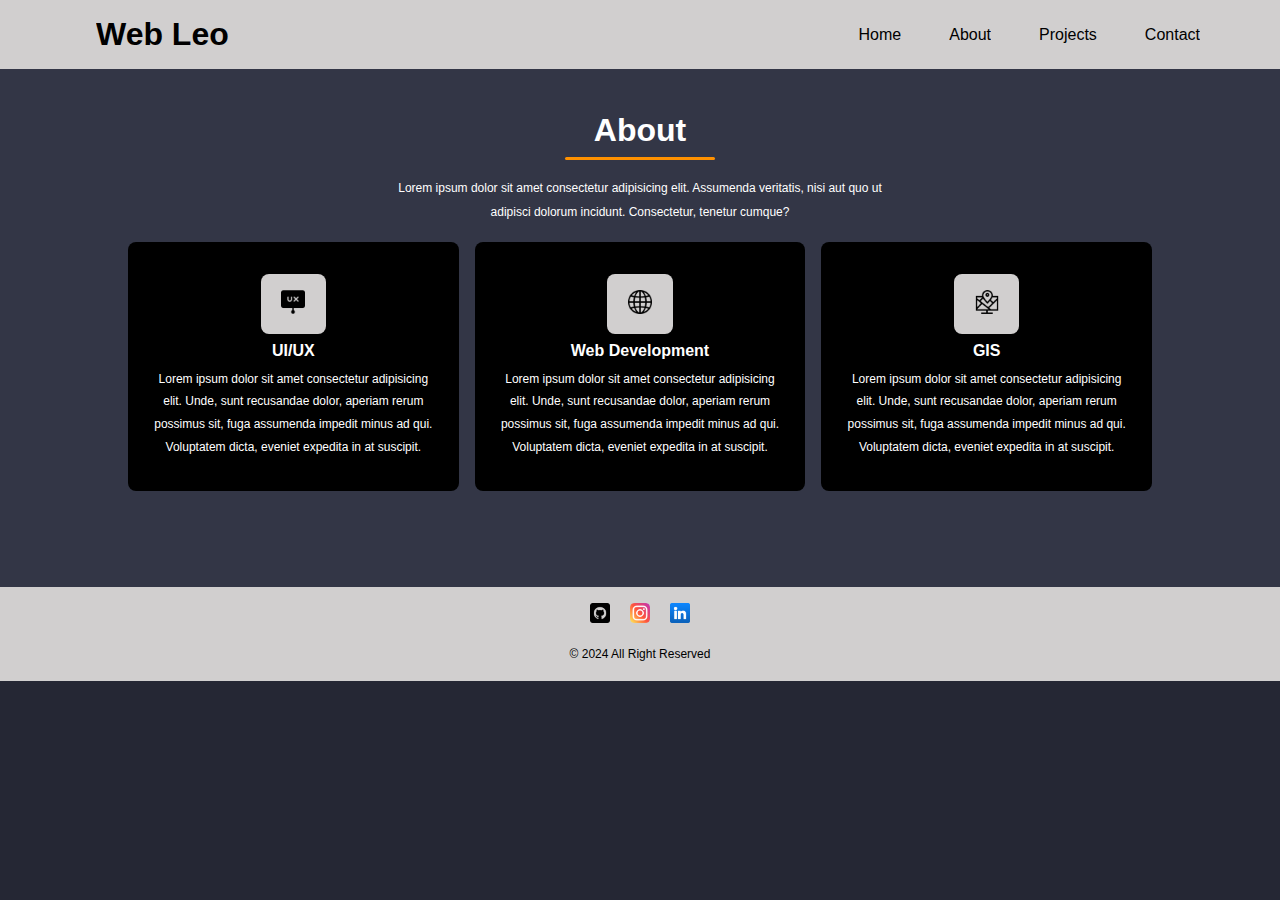
<file: about.html>
<!DOCTYPE html>
<html lang="en">
<head>
    <meta charset="UTF-8">
    <meta name="viewport" content="width=device-width, initial-scale=1.0">
    <title>beranda</title>
    <link rel="stylesheet" href="assets/style.css">
</head>
<body>
    <!-- header -->
    <header>
        <div class="navbar">
                <div class="logo">
                    <a href="">Web Leo</a>
                </div>

                <nav>
                    <ul>
                        <li><a href="index.html">Home</a></li>
                        <li><a href="#">About</a></li>
                        <li><a href="projects.html">Projects</a></li>
                        <li><a href="contact.html">Contact</a></li>
                    </ul>
                </nav>
        </div>
    </header>
    <!-- and header -->

    <!--About-->
    <section id="about-section">
        <div class="main-container" id="aboutcontent">
            <h1 class="section-title-about" id="aboutHeading">About
                <div class="line"></div>
            </h1>
            
            <div class="text-about">
                <p>Lorem ipsum dolor sit amet consectetur adipisicing elit. Assumenda veritatis, nisi aut quo ut adipisci dolorum incidunt. Consectetur, tenetur cumque?</p>
            </div>
                <br />

                <div class="box-about-3">
                    <!--About 1-->
                    <div class="about">
                        <div class="about-icon">
                            <img src="assets/img/ux.png" alt="UI/UX" width="24" height="24" viewbox ="0 0 24 24" />
                        </div>
                        <h4>UI/UX</h4>
                        <p>
                            Lorem ipsum dolor sit amet consectetur adipisicing elit. Unde, sunt recusandae dolor, aperiam rerum possimus
                            sit, fuga assumenda impedit minus ad qui. Voluptatem dicta, eveniet expedita in at suscipit.
                        </p>
                    </div>

                    <!--About 2-->
                    <div class="about">
                        <div class="about-icon">
                            <img src="assets/img/web.png" alt="WEB" width="24" height="24" viewbox ="0 0 24 24" />
                        </div>
                        <h4>Web Development</h4>
                        <p>
                            Lorem ipsum dolor sit amet consectetur adipisicing elit. Unde, sunt recusandae dolor, aperiam rerum possimus
                            sit, fuga assumenda impedit minus ad qui. Voluptatem dicta, eveniet expedita in at suscipit.
                        </p>
                    </div>
                

                    <!--About 3-->
                    <div class="about">
                        <div class="about-icon">
                            <img src="assets/img/gis.png" alt="GIS" width="24" height="24" viewbox ="0 0 24 24" />
                        </div>
                        <h4>GIS</h4>
                        <p>
                            Lorem ipsum dolor sit amet consectetur adipisicing elit. Unde, sunt recusandae dolor, aperiam rerum possimus
                            sit, fuga assumenda impedit minus ad qui. Voluptatem dicta, eveniet expedita in at suscipit.
                        </p>
                    </div>
                </div>
        </div>
    </section>
    <!-- AND ABOUT -->

    <!-- Footer Section -->
    <footer>
        <div class="footer-icons">
            <a href="">
                <img src="assets/img/git.png" alt="Git" width="20" height="20" viewbox ="0 0 20 20">
            </a>

            <a href="">
                <img src="assets/img/ig.png" alt="Ig" width="20" height="20" viewbox ="0 0 20 20">
            </a>

            <a href="">
                <img src="assets/img/in.png" alt="In" width="20" height="20" viewbox ="0 0 20 20">
            </a>
        </div>

        <p>&#169; 2024 All Right Reserved</p>
</footer>
<!-- And of Footer -->
</body>
</html>
</file>
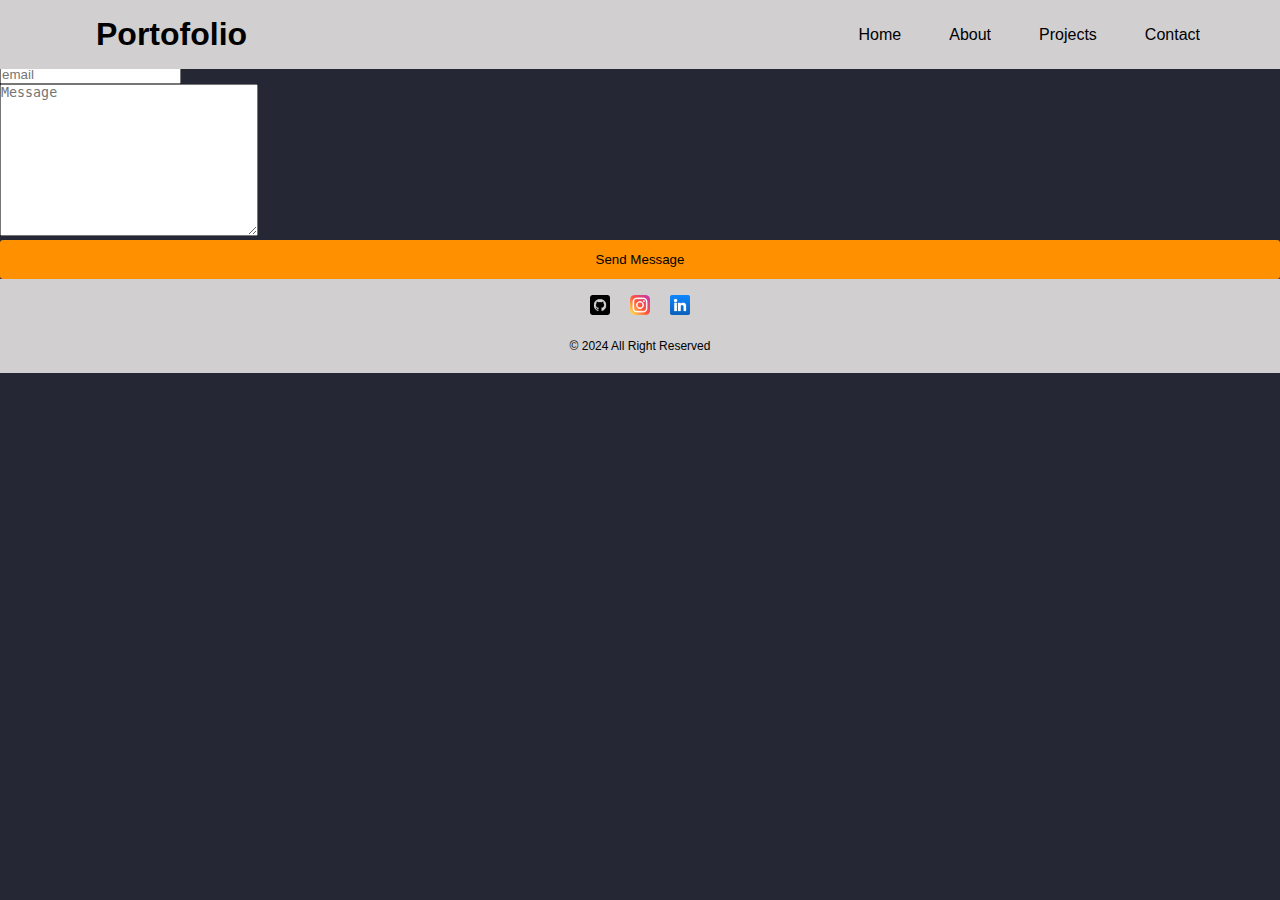
<file: contact.html>
<!DOCTYPE html>
<html lang="en">
<head>
    <meta charset="UTF-8">
    <meta name="viewport" content="width=device-width, initial-scale=1.0">
    <title>beranda</title>
    <link rel="stylesheet" href="assets/style.css">
</head>
<body>
    <!-- header -->
    <header>
        <div class="navbar">
            <i class="material-icons" id="menu">menu</i>
                <div class="logo">
                    <a href="">Portofolio</a>
                </div>
                <nav>
                    <ul>
                        <li><a href="#">Home</a></li>
                        <li><a href="about.html">About</a></li>
                        <li><a href="projects.html">Projects</a></li>
                        <li><a href="contact.html">Contact</a></li>
                    </ul>
                </nav>
        </div>
        <div class="sidebar" id="sideBar">
            <i class="material-icons" id="close">close</i>
            <ul>
                <li><a href="#">Home</a></li>
                <li><a href="about.html">About</a></li>
                <li><a href="projects.html">Projects</a></li>
                <li><a href="contact.html">Contact</a></li>
            </ul>
        </div>
        
    </header>
    <!-- and header -->

    <!-- contact -->
    <section id="contact-form">
        <div class= "contact main-container">
            <div class="text-contact">
                <h1>contact</h1>
                <p>Lorem ipsum dolor sit amet consectetur adipisicing elit. Atque quia molestias debitis dolor numquam 
                quibusdam, aspernatur quos tenetur et repellat quae possimus laudantium sed temporibus accusantium facere
                perspiciatis nobis fuga.</p>
                <br>
            </div>

            <form class="contact-form-input">
                <div>
                    <input tipe="text" name="name" placeholder="name">
                </div>

                <div>
                    <input tipe="email" name="email" placeholder="email">
                </div>

                <div>
                    <textarea name="message" id="message" cols="30" rows="10" placeholder="Message"></textarea>
                </div>

                <div>
                    <button class="btn-submit">Send Message</button>
                </div>
            </form>
            
        </div>
    </section>
    <!-- End of Contact -->
    
    <!-- Footer Section -->
    <footer>
        <div class="footer-icons">
            <a href="">
                <img src="assets/img/git.png" alt="Git" width="20" height="20" viewbox ="0 0 20 20">
            </a>

            <a href="">
                <img src="assets/img/ig.png" alt="Ig" width="20" height="20" viewbox ="0 0 20 20">
            </a>

            <a href="">
                <img src="assets/img/in.png" alt="In" width="20" height="20" viewbox ="0 0 20 20">
            </a>
        </div>

        <p>&#169; 2024 All Right Reserved</p>
</footer>
<!-- And of Footer -->

</body>
</html>
</file>
<file: assets/style.css>
* {
    margin: 0;
    padding: 0;
    box-sizing: border-box;
    overflow-x: hidden;
}

body,html {
    font-family: "Roboto", sans-serif;
    background-color: #252734;
    padding: 0;
    margin: 0;
}

p {
    font-size: 12px;
    line-height: 1.9;
}

a {
    text-decoration: none;
}

.main-container {
    margin: 0 auto;
}

/* HOME */

/* misc */

a, li{
    text-decoration: none;
    list-style: none;
    color: inherit;
}

/* button */

button {
    background-color:  #ff9100;
}



/* title */ 
.pre-title {
    text-transform: uppercase;
    letter-spacing: 0.2rem;
    color:white;
    position: relative;
    width: fit-content;
    font-size: .9rem;
    cursor: pointer;
    padding-bottom: 0,9rem;
}
/* logo dan navbar menu */

.navbar {
    display: flex;
    justify-content: space-between;
    padding: 1rem 5rem;
    transition: 0.2s ease-in-out;
    align-items: center;
    position: fixed;
    z-index: 1;
    width: 100%;
    background-color:  rgb(209, 207, 207);
}

.navbar ul {
    list-style: none;
    display: flex;
    gap: 3rem;
}

.logo {
    display: flex;
    align-items: center;
    font-weight: 700;
    font-size: 2rem;
    margin-left: 1rem;
}

.logo a {
    color: black;
}

.navbar nav ul li a {
    color: black;
}

#menu{
    display: none;
}

/* sidebar */

.sidebar {
    background-color: #333646;
    height: 100%;
    width: 0;
    position: fixed;
    z-index: 2;
    color: white;
    transition: all 0.5s ease-in-out;
    -webkit-transition: all 0.5s ease-in-out;
    -moz-transition: all 0.5s ease-in-out;
    -ms-transition: all 0.5s ease-in-out;
    -o-transition: all 0.5s ease-in-out;
}

.sidebar i{
    padding: 1rem;
}

.sidebar ul {
    display: flex;
    flex-direction: column;
    align-items: center;
    gap: 1rem;
    padding: 1rem;
} 


/* Home Section */ 
#home {
    display: flex;
    flex-direction: row;
    align-items: center;
    gap: 2rem;
    justify-content: space-evenly;
    padding: 6.9rem 8rem;
    padding-top: 10rem;
}

.home-left{
    width: 50%;
}

.home-left p{
    padding-bottom: 1rem;
}

.home-name {
    font-size: 2rem;
    font-weight: 700;
    margin: 0.2rem 0 0.5rem;
    color: white;
}

.home-right img {
    width: 285px;
    border-radius: 0.5rem;
}

.home-right {
    display: flex;
    justify-content: center;
}

/* Styling untuk pop-up */
.btn {
    background-color: #ff9100;
    color: black
}
.btn {
    padding: 0.8rem 1.3rem;
    border: none;
    cursor: pointer;
    border-radius: 5px;
    transition: all 0.2s ease-in-out;
    -webkit-transition: all 0.2s ease-in-out;
    -moz-transition: all 0.2s ease-in-out;
    -ms-transition: all 0.2s ease-in-out;
    -o-transition: all 0.2s ease-in-out;
}

.btn:hover {
    background-color: #b56803;
}

.popup {
    display: none;
    position: fixed;
    left: 50%;
    top: 50%;
    transform: translate(-50%, -50%);
    background-color: white;
    padding: 1rem 3rem;
    box-shadow: 0 5px 15px rgba(0, 0, 0, 0.3);
    z-index: 100;
    width: 350px;
    height: 450px;
    border-radius: 5px;
}

.popup h2  {
    display: flex;
    justify-content: center;
}

.popup .profil-images {
    display: flex;
    justify-content: center;

}

.popup .profil-images img {
    width: 110px;
    height: 110px;
    border: black solid ;
    border-radius: 50%;
    margin: 1rem;
}

.popup p {
    color: black;
    padding-bottom: 10px;
}

.overlay {
    display: none;
    position: fixed;
    left: 0;
    top: 0;
    width: 100%;
    height: 100%;
    background-color: rgba(0, 0, 0, 0.5);
    z-index: 99;
}


.close-btn {
    background-color: #1f1c1c;
    color: white;
    padding: 5px 10px;
    border: none;
    cursor: pointer;
    border-radius: 5px;
    margin-top: 1rem;
}

/* About Section */

#about {
    padding: 5rem 8rem;
    background-color: #333646;
    padding-bottom: 7rem;
}

.section-title-about {
    display: flex;
    flex-direction: column;
    align-items: center;
    gap: 0.5rem;
    margin: 0;
    text-align: center;
    margin: 1rem 0 3rem;
}


/* Layout */

.row-3 {
    display: flex;
    flex-direction: row;
    gap: 1rem;
}

.about {
    padding: 2rem 1.5rem;
    text-align: center;
    background: black;
    border-radius: 0.5rem;
}

.about h4 {
    color: white;
    margin: 0.5rem 0;
}

.about p {
    color: white;
}

.about-icon {
    background-color: rgb(209, 207, 207);
    width: fit-content;
    margin: 0 auto;
    padding: 1rem 1.3rem;
    border-radius: 0.5rem;
}

.section-title-about {
    color: white;
    padding: 1rem;
}

.section-title-about .line {
    width: 150px;
    height: 2.5px;
    background-color: #ff9100;
    border-radius: 5rem;
    -webkit-border-radius: 5rem;
    -moz-border-radius: 5rem;
    -ms-border-radius: 5rem;
    -o-border-radius: 5rem;
}

.text-about{
    display: flex;
    justify-content: center;
}

.text-about p {
    color: white;
    width: 50%;
    text-align: center;
    line-height: 2;
}

.row-3 h4 {
    color: #ff9100;
}

/*End of About*/

/* Project */

#project {
    background-color: #252734;
    padding: 5rem 8rem;
}

.section-title-project {
    display: flex;
    flex-direction: column;
    align-items: center;
    gap: 0.5rem;
    margin: 1rem 0 4rem;
    color: white;
}

.section-title-project .line {
    width: 200px;
    height: 3px;
    border-radius: 5rem;
    background-color: #ff9100;
}

.project-box {
    display: flex;
    justify-content: center;
    gap: 1rem;
    text-align: center;
    width: 100%;
    padding: 1rem 0;
}

.project-box .box {
    width: 250px;
    height: 300px;
    background-color: white;
    border: 1rem white;
    border-radius: 3px;
    margin: 0 1rem;
}

.project-box .box{
    transition: all 0.3s ease-in-out;
    -webkit-transition: all 0.3s ease-in-out;
    -moz-transition: all 0.3s ease-in-out;
    -ms-transition: all 0.3s ease-in-out;
    -o-transition: all 0.3s ease-in-out;
}

.project-box .box:hover{
    scale: 1.1;
}



.project-box .box .container-top {
    padding: 0;
}

.project-box .box .container-top img {
    width: 100%;
    height: 195px;
}

.project-box .box .container-top h4 {
    font-weight: 700;
    padding: 8px 0;
    font-size: 16px;
    color: #ff9100;
}

.project-box .box .container-top h5 {
    font-size: 14px;
    padding: 0 10px;
    color: #1f1c1c;
}

.project-box .box .container-bottom {
    background-color: #333646;
}

.box-container-top .box-image{
    overflow: clip;
}





/* And of Experence & Skills */

/* contact */

#contact {
    padding: 2rem 8rem;
    color: white;
    background-color:  #333646;
}

.section-title-contact {
    display: flex;
    flex-direction: column;
    align-items: center;
    gap: 0.5rem;
    margin: 1rem 0 2rem;
    color: white;
}

.text-contact {
    display: flex;
    text-align: center;
    justify-content: center;
    color: white;
}

.text-contact p{
    width: 60%;
}

.section-title-contact .line {
    width: 300px;
    height: 3px;
    border-radius: 5rem;
    background-color: #ff9100;
}

.contact-form{
    display: flex;
    flex-direction: column;
    align-items: center;
}

.contact-form div {
    margin-bottom: 0.8rem;
    width: 60%;
}

.contact-form input,
.contact-form textarea {
    width: 100%;
    padding: 0.75rem 1.3rem;
    font-family: "Roboto", sans-serif;
    background: white;
    border: 1px solid gainsboro;
    border-radius: 3px;
    resize: none;
}

.contact-form input::placeholder,
.contact-form textarea::placeholder {
    color: black;
}

.contact-form input:focus,
.contact-form textarea:focus {
    outline: none;
    border: 1px solid grey;
}

.btn-submit {
        width: 100%;
        padding: 0.75rem  1.3rem;
        background-color:  #ff9100;
        color: black;
        border: none;
        border-radius: 3px;
        cursor: pointer;
        transition: 0.2s ease-in-out;
}

.btn-submit:hover {
    background-color:  #b56803;
    color: black;
}

/* And of Contact */

/* Footer */
footer {
    margin-bottom: 0;
    padding: 1rem 0;
    background:  rgb(209, 207, 207);
    text-align: center;
}

.footer-icons {
    margin-bottom: 1rem;
}

.footer-icons a {
    margin: 0 0.5rem;
}

.footer-icons a:hover {
    fill: black;
}

.footer-icons {
    fill: gray;
}
/* And of Footer */

/* AND HOME */

@media(max-width:502px){
    p {
        font-size: 16px;
    }
    /* Start Navbar */
    .navbar{
        padding: 1rem 2rem;
        justify-content: inherit;
        gap: 2rem;
    }

    .navbar .logo {
        margin: 0;
    }

    .navbar nav {
        display: none;
    }

    #menu{
        display: block;
    }
/* And Navbar */

/* Start Home */
#home{
    padding: 5rem 2rem;
    padding-top: 8rem;
    flex-direction: column;
}

.home-left{
    width: 100%;
    padding-right: 4rem;
}

.home-left .pre-title{
    margin: 0;
    padding-bottom: 1rem;
}
/* And Home */



/* Start About */
#about {
    padding: 5rem 2rem;
}
.text-about p{
    width: 100%;
}

#aboutcontent .section-title-about{
    padding: 0;
    padding-bottom: 2rem;
    margin: 0;
}

.row-3 {
    display: flex;
    flex-direction: column;
}

#aboutcontent .text-about p {
    width: 100%;
}
/* And About */




#project{
    padding: 3rem 2rem;
}

.main-container .section-title-project {
    margin: 0;
}

.project-box {
    display: flex;
    flex-direction: column;
    align-items: center;
    gap: 1.5rem;
}

.project-box .box {
    width: 350px;
    height: 320px;
}



/* Start Contact */
#contact {
    padding: 6rem 2rem;
}

.main-container .text-contact p {
    width: 100%;
}

.contact-form div {
    width: 100%;
}
/* And Contact */

}


@media(max-width:320px){

/* Start Navbar */
    .navbar{
        padding: 1rem 0;
        justify-content: center;
    }

    .navbar nav{
        display: none;
    }

    #menu{
        display: block;
    }
/* And Navbar */




/* Start Home */
    #home{
        padding: 5rem 1rem;
        padding-top: 8rem;
        flex-direction: column;
    }

    .home-left{
        width: 100%;
    }

    .home-left .pre-title{
        margin: 0;
        padding-bottom: 1rem;
    }
/* And Home */




/* Start About */
    #about {
        padding: 0;
    }
    .text-about p{
        width: 100%;
    }

    #aboutcontent .section-title-about{
        padding: 0;
        padding-bottom: 2rem;
        margin: 0;
    }

    #aboutcontent{
        padding: 2rem 1rem;
    }

    .row-3 {
        display: flex;
        flex-direction: column;
    }

    #aboutcontent .text-about p {
        width: 100%;
    }
/* And About */




    #project{
        padding: 3rem 1rem;
    }

    .main-container .section-title-project {
        margin: 0;
    }

    .project-box {
        display: flex;
        flex-direction: column;
    }

/* Start Contact */
    #contact {
        padding: 6rem 1rem;
    }

    .main-container .text-contact p {
        width: 100%;
    }

    .contact-form div {
        width: 100%;
    }
/* And Contact */

}

/* PROJECT */

/* ABOUT */

#about-section {
    padding: 6rem 8rem;
    background-color: #333646;
}

.section-title-about {
    text-align: center;
    margin: 1rem 0 3rem;
}


/* Layout */

.box-about-3 {
    display: flex;
    flex-direction: row;
    gap: 1rem;
}

.about {
    padding: 2rem 1.5rem;
    text-align: center;
    background: black;
    border-radius: 0.5rem;
}

.about h4 {
    color: white;
    margin: 0.5rem 0;
}

.about p {
    color: white;
}

#aboutHeading{
    display: flex;
    flex-direction: column;
    align-items: center;
    gap: 0.5rem;
    margin: 0;
}

.about-icon {
    background-color: rgb(209, 207, 207);
    width: fit-content;
    margin: 0 auto;
    padding: 1rem 1.3rem;
    border-radius: 0.5rem;
}

.section-title-about {
    color: white;
    padding: 1rem;
}

.section-title-about .line {
    width: 150px;
    height: 2.5px;
    background-color: #ff9100;
    border-radius: 5rem;
    -webkit-border-radius: 5rem;
    -moz-border-radius: 5rem;
    -ms-border-radius: 5rem;
    -o-border-radius: 5rem;
}

.text-about{
    display: flex;
    justify-content: center;
}

.text-about p {
    color: white;
    width: 50%;
    text-align: center;
    line-height: 2;
}

.row-3 h4 {
    color: #ff9100;
}

/*End of About*/

/* PROJEK-SECTION */

#project-section {
    background-color: #252734;
    padding: 5rem 8rem;
}

.form-project-title {
    display: flex;
    flex-direction: column;
    align-items: center;
    gap: 0.5rem;
    margin: 1rem 0 4rem;
    color: white;
}

.form-project-title .line {
    width: 200px;
    height: 3px;
    border-radius: 5rem;
    background-color: #ff9100;
}

.form-project-box {
    display: flex;
    flex-direction: column;
    align-items: center;
    gap: 1rem;
    text-align: center;
    width: 100%;
    padding: 1rem 0;
}

.form-project-box .box {
    width: 700px;
    height: 350px;
    background-color: white;
    border: 1rem white;
    border-radius: 3px;
    margin: 0 1rem;
}

.form-project-box .box .container-top {
    padding: 0;
}

.form-project-box .box .container-top img {
    width: 100%;
    height: 195px;
}

.form-project-box .box .container-top h4 {
    font-weight: 700;
    padding: 8px 0;
    font-size: 16px;
    color: #ff9100;
}

.form-project-box .box .container-top h5 {
    font-size: 14px;
    padding: 0 10px;
    color: #1f1c1c;
}

.form-project-box .box .container-bottom {
    background-color: #333646;
}

.box .container-top .box-image{
    overflow: clip;
}

/* AND PROJEK-SECTION */
</file>
